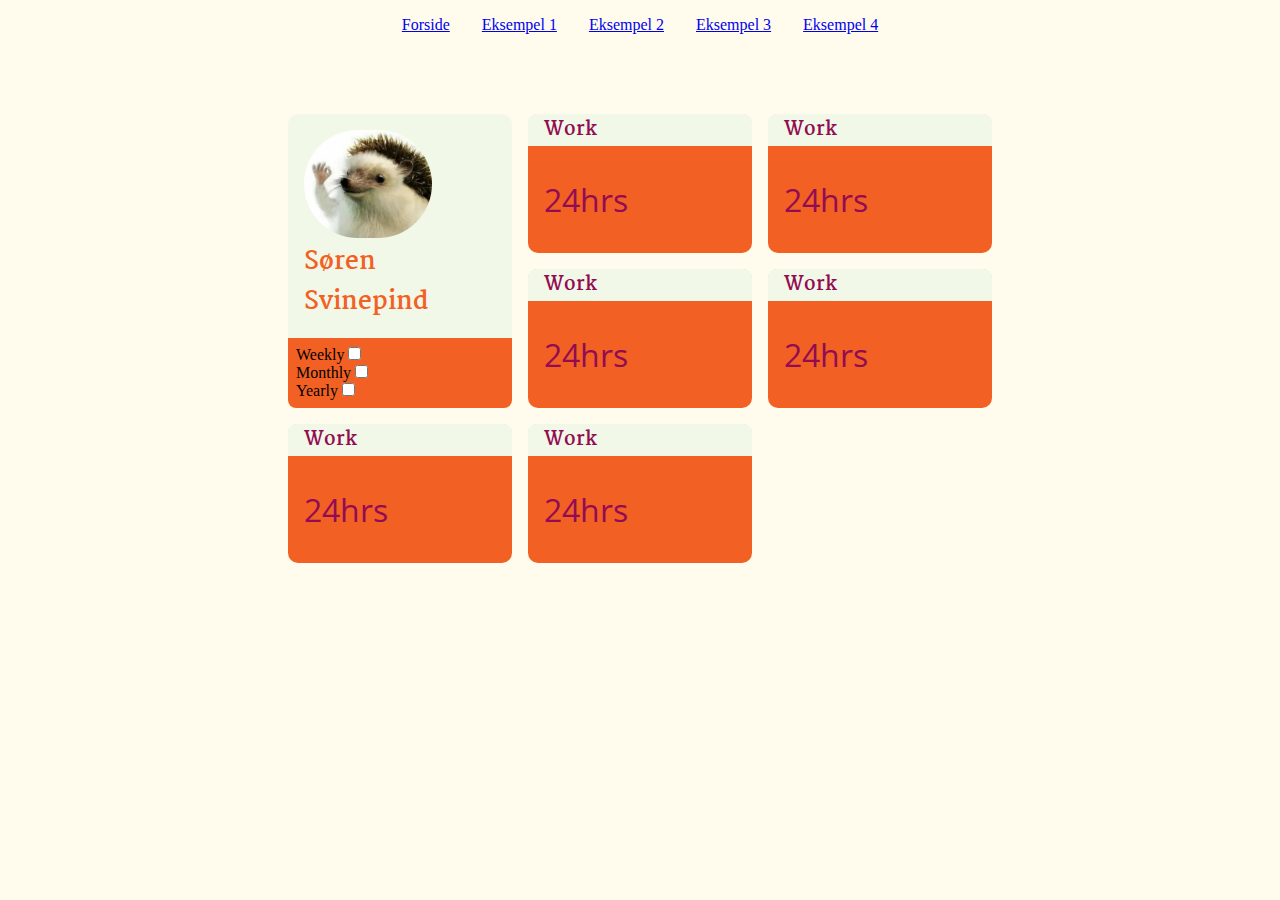
<file: eks2.html>
<!DOCTYPE html>
<html lang="en">
  <head>
    <meta charset="UTF-8" />
    <meta name="viewport" content="width=device-width, initial-scale=1.0" />
    <title>Document</title>
    <link rel="preconnect" href="https://fonts.googleapis.com" />
    <link rel="preconnect" href="https://fonts.gstatic.com" crossorigin />
    <link
      href="https://fonts.googleapis.com/css2?family=Martel:wght@400;600;700&family=Open+Sans:wght@300;400&display=swap"
      rel="stylesheet"
    />
    <link rel="stylesheet" href="styles.css" />
    <link rel="stylesheet" href="custom2.css" />
  </head>
  <body>
    <header>
      <nav>
        <a href="index.html">Forside</a>
        <a href="eks1.html">Eksempel 1</a>
        <a href="eks2.html">Eksempel 2</a>
        <a href="eks3.html">Eksempel 3</a>
        <a href="eks4.html">Eksempel 4</a>
      </nav>
    </header>
    <main>
      <div class="segment-container">
        <div class="segment special-segment">
          <div class="top-ss">
            <img src="img/Capture.PNG" alt="" />
            <h2>Søren Svinepind</h2>
          </div>
          <div class="bot-ss">
            <label for="weekly">
              Weekly
              <input name="weekly" type="checkbox" />
            </label>
            <label for="monthly">
              Monthly
              <input name="monthly" type="checkbox" />
            </label>
            <label for="yearly">
              Yearly
              <input name="yearly" type="checkbox" />
            </label>
          </div>
        </div>
        <div class="segment segment-2">
          <div class="top"><h3>Work</h3></div>
          <div class="bot">
            <p>24hrs</p>
          </div>
        </div>
        <div class="segment segment-3">
          <div class="top"><h3>Work</h3></div>
          <div class="bot"><p>24hrs</p></div>
        </div>
        <div class="segment segment-4">
          <div class="top"><h3>Work</h3></div>
          <div class="bot"><p>24hrs</p></div>
        </div>
        <div class="segment segment-5">
          <div class="top"><h3>Work</h3></div>
          <div class="bot"><p>24hrs</p></div>
        </div>
        <div class="segment segment-6">
          <div class="top"><h3>Work</h3></div>
          <div class="bot"><p>24hrs</p></div>
        </div>
        <div class="segment segment-7">
          <div class="top"><h3>Work</h3></div>
          <div class="bot"><p>24hrs</p></div>
        </div>
      </div>
    </main>
    <footer></footer>
  </body>
</html>
</file>
<file: styles.css>
:root {
  /*COLORS*/
  --primary-bg-color: #fffcee;
  --secondary-bg-color: #f2f8e7;
  --primary-text-color: #f36024;
  --accent-color-1: #920c53;
  --accent-color-2: #86b3f4;
}

* {
  margin: 0;
  padding: 0;
}

/*    GLOBAL     */

header nav {
  display: flex;
  justify-content: center;
  gap: 2rem;
  padding-top: 1rem;
  padding-bottom: 1rem;
  flex-wrap: wrap;
}

body {
  background-color: var(--primary-bg-color);
}

h1,
h2,
h3,
h4 {
  font-family: "Martel", serif;
  color: var(--primary-text-color);
}

p {
  font-family: "Open Sans", sans-serif;
  color: var(--primary-text-color);
}

/*    FORSIDE     */

.style-tile {
}

.style-image-container {
  display: flex;
  justify-content: center;
  padding-top: 1rem;
}
</file>
<file: custom2.css>
:root {
  /*COLORS*/
  --primary-bg-color: #fffcee;
  --secondary-bg-color: #f2f8e7;
  --primary-text-color: #f36024;
  --accent-color-1: #920c53;
  --accent-color-2: #86b3f4;
}

* {
  margin: 0;
  padding: 0;
}

main {
  display: flex;
  justify-content: center;
}

img {
  border-radius: 8rem;
  width: 8rem;
}

h3 {
  color: var(--accent-color-1);
}

p {
  font-size: 2rem;
  margin-left: 1rem;
  margin-top: 2rem;
  color: var(--accent-color-1);
}

.segment-container {
  display: grid;
  grid-template-columns: repeat(auto-fill, minmax(200px, 1fr));
  grid-auto-rows: 1fr 1fr 1fr 1fr;
  gap: 1rem;
  max-width: 55vw;
  margin-top: 4rem;
}

.top-ss {
  padding: 1rem;
}

.segment-container .segment:nth-child(1) {
  grid-column: 1/2;
  grid-row: 1/3;
  background-color: var(--secondary-bg-color);
}

.segment-container .segment:nth-child(1) .bot-ss {
  background-color: var(--primary-text-color);
  border-bottom-right-radius: 8px;
  border-bottom-left-radius: 8px;
  padding: 0.5rem;
  display: flex;
  flex-direction: column;
}

.segment {
  /* border: 2px solid black; */
  border-radius: 10px;
  background-color: var(--primary-text-color);
}

.top {
  background-color: var(--secondary-bg-color);
  border-top-right-radius: 8px;
  border-top-left-radius: 8px;
  padding: 0.2;
  padding-left: 1rem;
}
</file>
